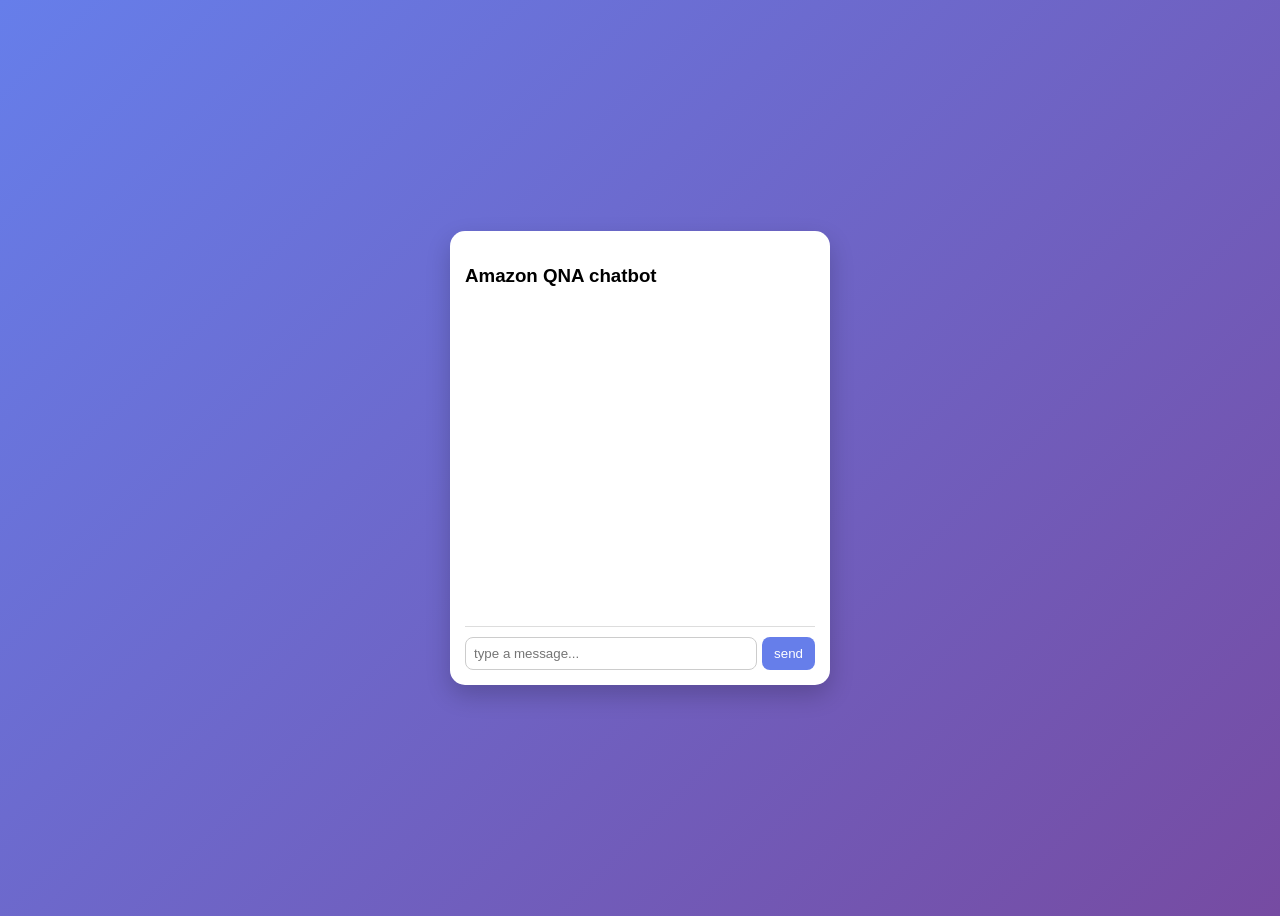
<file: project10 pipeline according to task 12/templates/index.html>
<!DOCTYPE html>
<html lang="en">
<head>
    <meta charset="UTF-8">
    <title>Amazon QNA Chatbot</title>
    <style>
        body {
            font-family: Arial;
            background: linear-gradient(135deg, #667eea, #764ba2);
            display: flex;
            justify-content: center;
            align-items: center;
            height: 100vh;
        }

        .chat-container {
            width: 350px;
            background: white;
            border-radius: 15px;
            box-shadow: 0 10px 25px rgba(0,0,0,0.2);
            padding: 15px;
        }

        .chat-box {
            height: 300px;
            overflow-y: auto;
            border-bottom: 1px solid #ddd;
            padding: 10px;
        }

        .message {
            margin: 8px 0;
        }

        .user {
            text-align: right;
            color: #333;
        }

        .bot {
            text-align: left;
            color: #667eea;
        }

        .input-area {
            display: flex;
            margin-top: 10px;
        }

        input {
            flex: 1;
            padding: 8px;
            border-radius: 8px;
            border: 1px solid #ccc;
        }

        button {
            padding: 8px 12px;
            margin-left: 5px;
            border: none;
            border-radius: 8px;
            background: #667eea;
            color: white;
            cursor: pointer;
        }

        button:hover {
            background: #5a67d8;
        }
    </style>
</head>
<body>

<div class="chat-container">
    <h3>Amazon QNA chatbot</h3>

    <div class="chat-box" id="chatBox"></div>

    <div class="input-area">
        <input type="text" id="userInput" placeholder="type a message...">
        <button onclick="sendMessage()">send</button>
    </div>
</div>

<script>
function sendMessage() {
    let input = document.getElementById("userInput");
    let message = input.value;

    if (message === "") return;

    let chatBox = document.getElementById("chatBox");

    chatBox.innerHTML += `<div class="message user">you: ${message}</div>`;

    fetch("/get", {
        method: "POST",
        body: JSON.stringify({msg: message}),
        headers: {"Content-Type": "application/json"}
    })
    .then(res => res.json())
    .then(data => {
        chatBox.innerHTML += `<div class="message bot">bot: ${data.reply}</div>`;
        chatBox.scrollTop = chatBox.scrollHeight;
    });

    input.value = "";
}
</script>

</body>
</html>
</file>
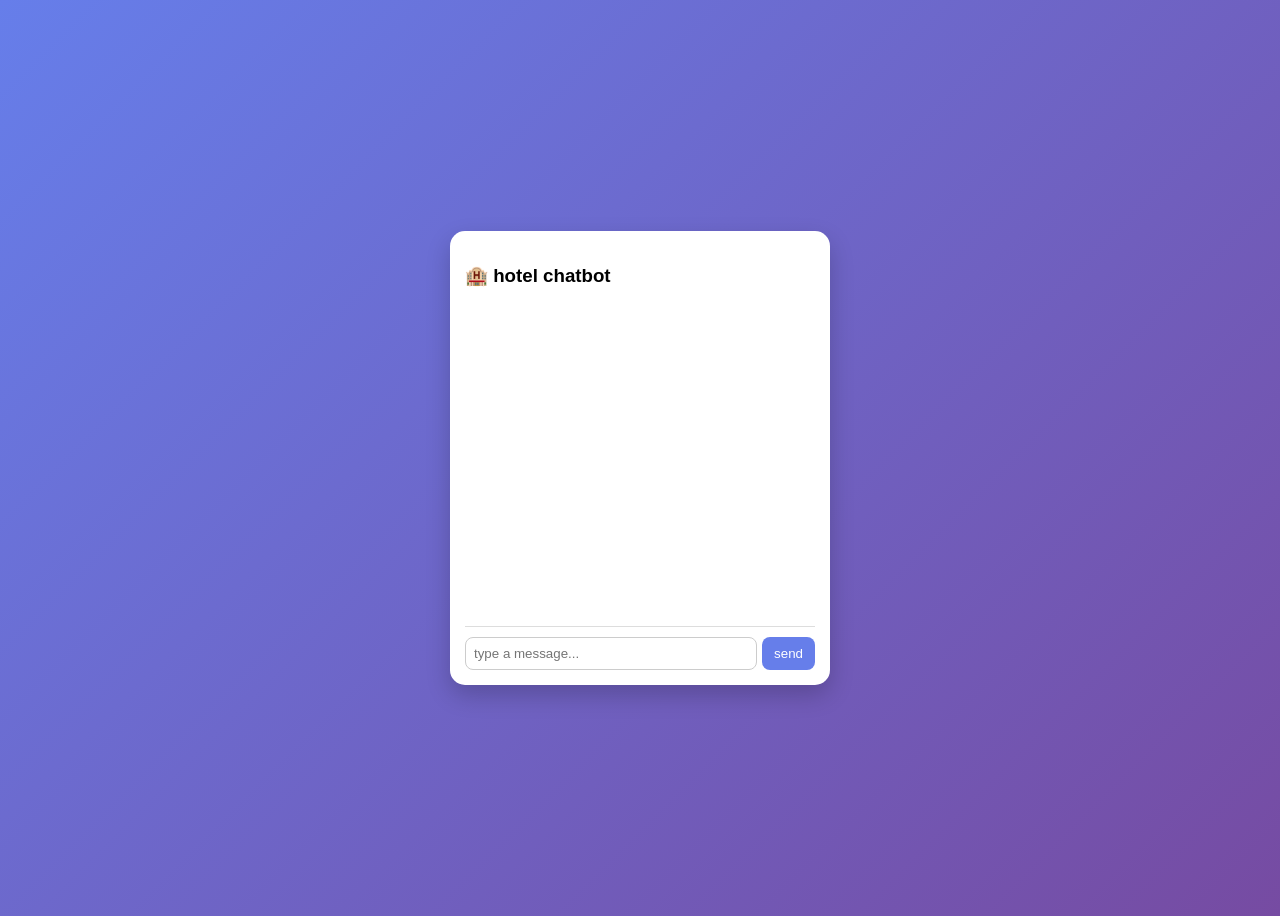
<file: project10/templates/index.html>
<!DOCTYPE html>
<html lang="en">
<head>
    <meta charset="UTF-8">
    <title>Hotel Chatbot</title>
    <style>
        body {
            font-family: Arial;
            background: linear-gradient(135deg, #667eea, #764ba2);
            display: flex;
            justify-content: center;
            align-items: center;
            height: 100vh;
        }

        .chat-container {
            width: 350px;
            background: white;
            border-radius: 15px;
            box-shadow: 0 10px 25px rgba(0,0,0,0.2);
            padding: 15px;
        }

        .chat-box {
            height: 300px;
            overflow-y: auto;
            border-bottom: 1px solid #ddd;
            padding: 10px;
        }

        .message {
            margin: 8px 0;
        }

        .user {
            text-align: right;
            color: #333;
        }

        .bot {
            text-align: left;
            color: #667eea;
        }

        .input-area {
            display: flex;
            margin-top: 10px;
        }

        input {
            flex: 1;
            padding: 8px;
            border-radius: 8px;
            border: 1px solid #ccc;
        }

        button {
            padding: 8px 12px;
            margin-left: 5px;
            border: none;
            border-radius: 8px;
            background: #667eea;
            color: white;
            cursor: pointer;
        }

        button:hover {
            background: #5a67d8;
        }
    </style>
</head>
<body>

<div class="chat-container">
    <h3>🏨 hotel chatbot</h3>

    <div class="chat-box" id="chatBox"></div>

    <div class="input-area">
        <input type="text" id="userInput" placeholder="type a message...">
        <button onclick="sendMessage()">send</button>
    </div>
</div>

<script>
function sendMessage() {
    let input = document.getElementById("userInput");
    let message = input.value;

    if (message === "") return;

    let chatBox = document.getElementById("chatBox");

    chatBox.innerHTML += `<div class="message user">you: ${message}</div>`;

    fetch("/get", {
        method: "POST",
        body: JSON.stringify({msg: message}),
        headers: {"Content-Type": "application/json"}
    })
    .then(res => res.json())
    .then(data => {
        chatBox.innerHTML += `<div class="message bot">bot: ${data.reply}</div>`;
        chatBox.scrollTop = chatBox.scrollHeight;
    });

    input.value = "";
}
</script>

</body>
</html>
</file>
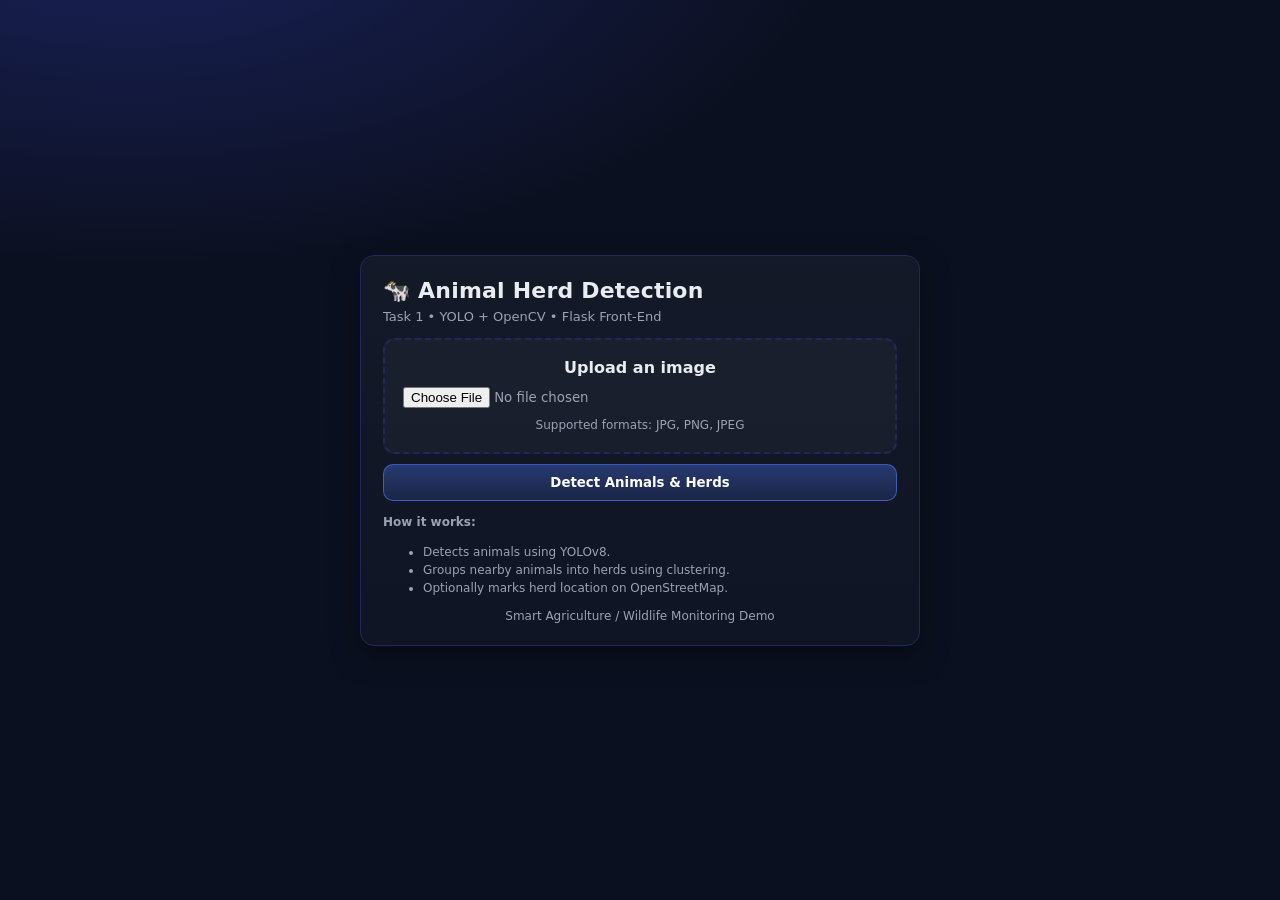
<file: project6/templates/index.html>
<!DOCTYPE html>
<html lang="en">
<head>
  <meta charset="UTF-8">
  <title>Animal Herd Detection | Task 1</title>
  <meta name="viewport" content="width=device-width, initial-scale=1" />
  <style>
    :root {
      --bg: #0b1020;
      --card: #121833;
      --primary: #4f7cff;
      --accent: #20c997;
      --text: #e9ecf1;
      --muted: #9aa3b2;
      --border: #22295a;
      --radius: 14px;
      --shadow: 0 10px 30px rgba(0,0,0,.35);
    }
    * { box-sizing: border-box; font-family: system-ui, -apple-system, Segoe UI, Roboto, Arial, sans-serif; }
    body {
      margin: 0;
      min-height: 100vh;
      display: grid;
      place-items: center;
      background: radial-gradient(1200px 600px at 10% -10%, #1a225a 0%, var(--bg) 60%);
      color: var(--text);
      padding: 24px;
    }
    .card {
      width: 100%;
      max-width: 560px;
      background: linear-gradient(180deg, rgba(255,255,255,.04), rgba(255,255,255,.02));
      border: 1px solid var(--border);
      border-radius: var(--radius);
      box-shadow: var(--shadow);
      padding: 22px;
    }
    .header {
      display: grid;
      gap: 6px;
      margin-bottom: 14px;
    }
    .header h1 {
      margin: 0;
      font-size: 22px;
      letter-spacing: .2px;
    }
    .header p {
      margin: 0;
      color: var(--muted);
      font-size: 13px;
    }
    .upload {
      border: 2px dashed var(--border);
      border-radius: 12px;
      padding: 18px;
      text-align: center;
      margin: 14px 0 10px;
      background: rgba(255,255,255,.03);
    }
    .upload input[type="file"] {
      display: block;
      width: 100%;
      color: var(--muted);
      margin: 10px 0 6px;
    }
    .actions {
      display: grid;
      gap: 10px;
      margin-top: 10px;
    }
    button {
      appearance: none;
      border: 1px solid rgba(79,124,255,.6);
      background: linear-gradient(180deg, rgba(79,124,255,.35), rgba(79,124,255,.15));
      color: white;
      padding: 10px 14px;
      border-radius: 10px;
      cursor: pointer;
      font-weight: 600;
    }
    button:active { transform: translateY(1px); }
    .tips {
      margin-top: 12px;
      font-size: 12px;
      color: var(--muted);
      line-height: 1.5;
    }
    .footer {
      margin-top: 12px;
      font-size: 12px;
      color: var(--muted);
      text-align: center;
    }
  </style>
</head>
<body>
  <main class="card">
    <div class="header">
      <h1>🐄 Animal Herd Detection</h1>
      <p>Task 1 • YOLO + OpenCV • Flask Front-End</p>
    </div>

    <form method="POST" enctype="multipart/form-data">
      <div class="upload">
        <strong>Upload an image</strong>
        <input type="file" name="file" accept="image/*" required />
        <small class="tips">Supported formats: JPG, PNG, JPEG</small>
      </div>

      <div class="actions">
        <button type="submit">Detect Animals & Herds</button>
      </div>
    </form>

    <div class="tips">
      <strong>How it works:</strong>
      <ul>
        <li>Detects animals using YOLOv8.</li>
        <li>Groups nearby animals into herds using clustering.</li>
        <li>Optionally marks herd location on OpenStreetMap.</li>
      </ul>
    </div>

    <div class="footer">
      Smart Agriculture / Wildlife Monitoring Demo
    </div>
  </main>
</body>
</html>
</file>
